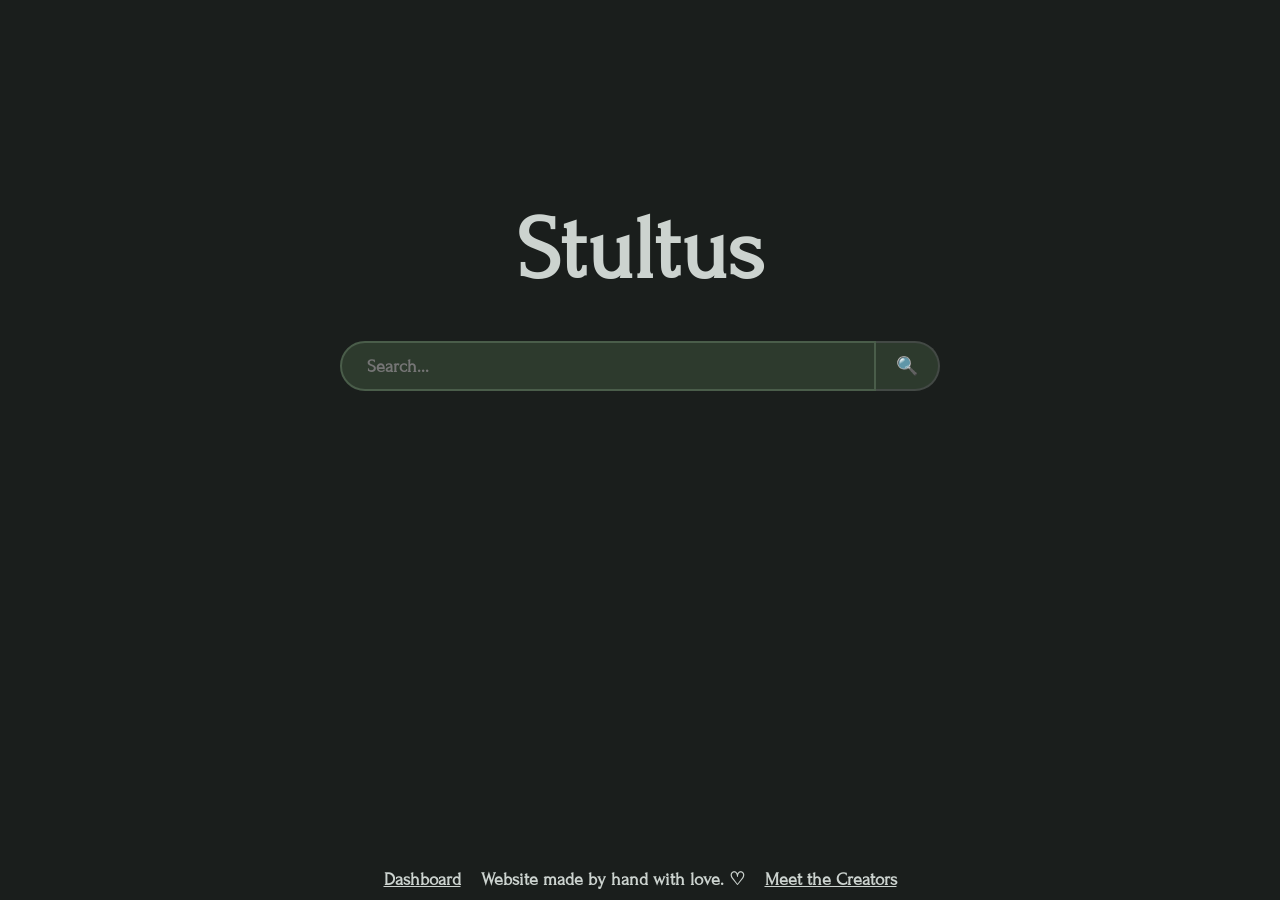
<file: templates/index.html>
<!DOCTYPE html>
<html>
    <head>
        <meta charset="utf-8">
        <meta http-equiv="X-UA-Compatible" content="IE=edge">
        <title>Stultus</title>
        <meta name="description" content="">
        <meta name="viewport" content="width=device-width, initial-scale=1">
        <link rel="preconnect" href="https://fonts.googleapis.com">
        <link rel="preconnect" href="https://fonts.gstatic.com" crossorigin>
        <link href="https://fonts.googleapis.com/css2?family=Forum&display=swap" rel="stylesheet">
        <link rel="stylesheet" href="/static/css/index.css">
        <link rel="stylesheet" href="/static/css/search.css">
    </head>
    <body>

        <div id="search-header">
            <h1 id="main-title">Stultus</h1>
            <form action="/search" method="get">
                <input id="search-input" name="q" type="search" placeholder=" Search..." autofocus>
                <input id="submit-btn" type="submit" value="🔍">
            </form>
        </div>
        
        <footer id="website-footer">
            <div>
                <a class="externalUrl" href="/dashboard">Dashboard</a>
            </div>
            <div>
                Website made by hand with love. ♡ 
            </div> 
            <div>
                <a class="externalUrl" href="/creators">Meet the Creators</a>
            </div>
        </footer>
    </body>
</html>
</file>
<file: static/css/index.css>
:root {
  --bg: #1a1e1c;
  --fg: #333a35;
  --border: #434945;
  --text: #ccd3cf;
  --link: #518f97;
  --link-hover: #69b7c2;
  --debug-text: #949895;
}

* {
  font-family: "Forum", serif;
  font-weight: 600;
}

html {
  background-color: var(--bg);
  min-height: 100vh;
  /* pad center items on phone screens */
  padding-left: 15px;
  padding-right: 15px; 
}

body {
  color: var(--text);
  min-height: 100vh;
  display: flex;
  flex-direction: column;
}

button {
  font-size: 20px;
  background-color: var(--fg);
  color: var(--text);
  border: 3px #434349 solid;
  border-radius: 20px;
  width: 150px;
  height: 60px;
  transition: 100ms;
  transition-timing-function: ease-in-out;
  box-shadow: 0px 0px 10px #1a1a1e99;
}

button:hover {
  scale: 1.05;
  box-shadow: 0px 0px 12px #3d3d44b4;
}

h1 {
  font-size: 48px;
  margin-top: 10px;
  margin-bottom: 10px;
}

p {
  font-size: 24px;
}

a {
  color: var(--link);
}
a:hover {
  color: var(--link-hover);
}

footer {
  margin-top: auto;
  display: flex;
  flex-direction: row;
  align-items: center;
  gap: 20px;
  padding-bottom: 10px;
  font-size: 18px;
  margin-left: auto;
  margin-right: auto;
}

#footerParagraph {
  margin: 0;
  text-align: center;
  white-space: nowrap;
}

.externalUrl {
  color: inherit;
  /* text-decoration: none; */
  transition: background-color 0.2s ease, color 0.2s ease;
}

footer .externalUrl:first-child {
  justify-self: start;
}

footer .externalUrl:last-child {
  justify-self: end;
}


@media (max-width: 700px) {
  footer {
    flex-direction: column;
    align-items: center;
    gap: 8px;
  }

  #footerParagraph {
    position: static;
    transform: none;
    order: -1;
    white-space: normal;
  }

  footer .externalUrl:first-child,
  footer .externalUrl:last-child {
    justify-self: center;
  }
}

#search-header {
  padding: auto;
  width: 100%;
}

#search-header form {
  display: flex;
  width: 100%;
}

#search-input {
  flex: 1;
  height: 50px;
  background-color: #2d3a2d;
  color: var(--text);
  border: 2px solid var(--border);
  border-radius: 25px 0 0 25px;
  padding: 0 20px;
  font-size: 18px;
  outline: none;
  transition: border-color 0.3s ease;
  min-width: 200px;
}

#search-input:focus {
  border-color: #4a5d4a;
}

#submit-btn {
  height: 50px;
  background-color: #2d3a2d;
  color: var(--text);
  border: 2px solid var(--border);
  border-left: none;
  border-radius: 0 25px 25px 0;
  padding: 0 20px;
  font-size: 18px;
  cursor: pointer;
  transition: background-color 0.3s ease;
}

#submit-btn:hover {
  background-color: #4a5d4a;
  border-color: #4a5d4a;
}


@keyframes fadeIn {
  to {
    opacity: 1;
  }
}
</file>
<file: static/css/search.css>
body {
  text-align: center;
  max-width: 800px;
  margin: auto;
  padding: 0;
  display: flex;
  flex-direction: column;
  justify-content: center;
  align-items: center;
}

#main-title {
  font-size: 90px;
  margin-top:0px; 
  margin-bottom: 20px;
}

#search-header {
  display: flex;
  flex-direction: column;
  align-items: center;
  gap: 20px;
  padding-top: 200px;
  opacity: 0;
  animation: fadeIn 2s forwards;
}

#search-header form {
  align-items: center;
  max-width: 600px;
}
</file>
